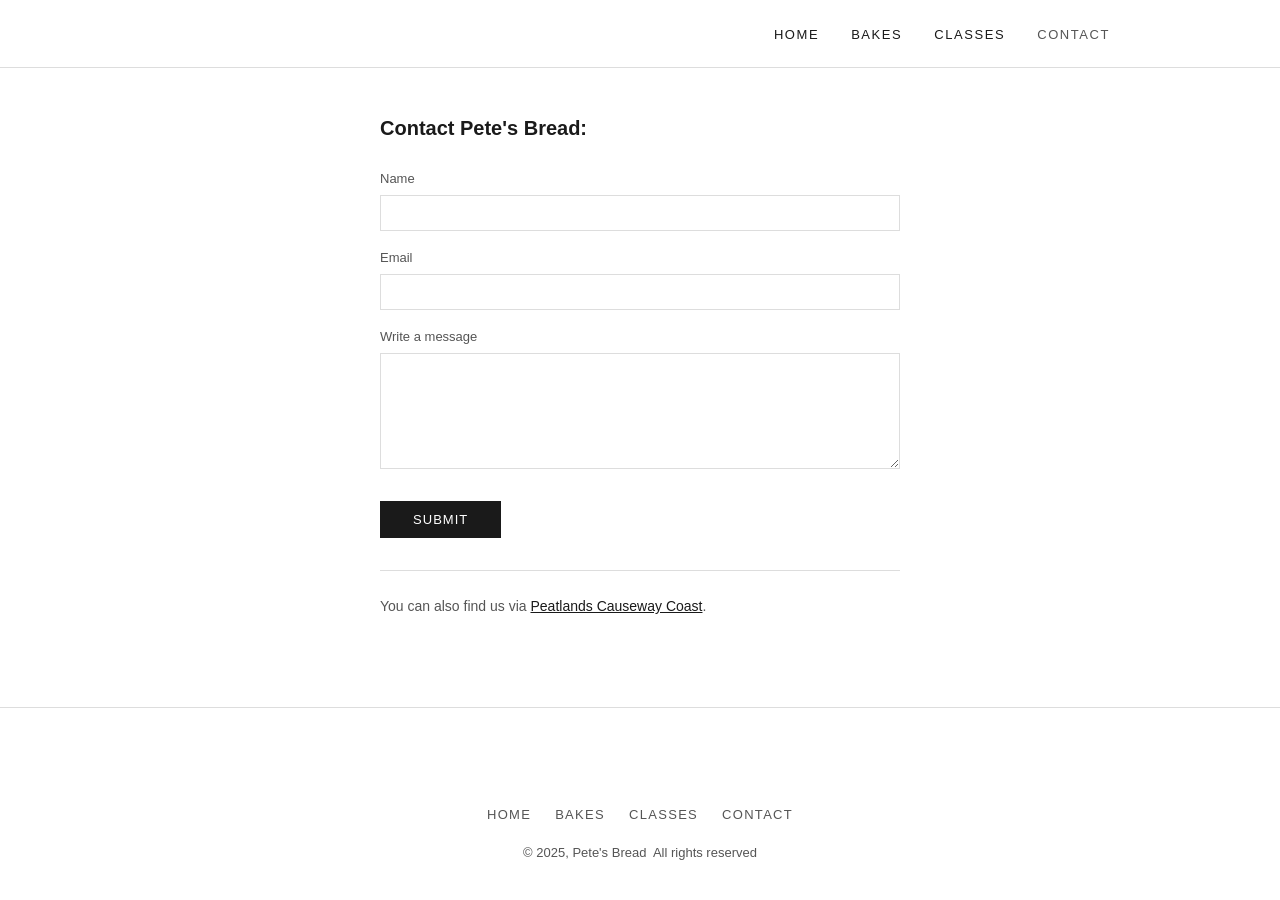
<file: contact.html>
<!DOCTYPE html>
<html lang="en">
<head>
  <meta charset="UTF-8" />
  <meta name="viewport" content="width=device-width, initial-scale=1.0" />
  <title>CONTACT | Pete's Bread</title>
  <meta name="description" content="Contact Pete's Bread microbakery on Northern Ireland's Causeway Coast." />
  <link rel="stylesheet" href="style.css" />
</head>
<body>

  <header class="site-header" id="site-header">
    <nav class="nav-inner">
      <a href="index.html" class="logo-link">
        <img src="images/PB_LOGO.png" alt="Pete's Bread" class="logo-img" />
      </a>
      <button class="hamburger" id="hamburger" aria-label="Open menu">
        <span></span><span></span><span></span>
      </button>
      <ul class="nav-links" id="nav-links">
        <li><a href="index.html">HOME</a></li>
        <li><a href="bakes.html">BAKES</a></li>
        <li><a href="classes.html">CLASSES</a></li>
        <li><a href="contact.html" class="active">CONTACT</a></li>
      </ul>
    </nav>
  </header>

  <div class="page-content">

    <div class="contact-body">
      <h3>Contact Pete's Bread:</h3>

      <!-- Sign up at formspree.io and replace YOUR_FORM_ID with your real form ID -->
      <form action="https://formspree.io/f/YOUR_FORM_ID" method="POST" id="contact-form">
        <div class="form-group">
          <label for="name">Name</label>
          <input type="text" id="name" name="name" required />
        </div>
        <div class="form-group">
          <label for="email">Email</label>
          <input type="email" id="email" name="email" required />
        </div>
        <div class="form-group">
          <label for="message">Write a message</label>
          <textarea id="message" name="message" rows="6" required></textarea>
        </div>
        <button type="submit" class="btn-submit">Submit</button>
        <p class="form-status" id="form-status"></p>
      </form>

      <div class="contact-also">
        <p>You can also find us via <a href="https://www.peatlandscausewaycoast.com/" target="_blank" rel="noopener">Peatlands Causeway Coast</a>.</p>
      </div>
    </div>

  </div>

  <footer class="site-footer">
    <div class="footer-inner">
      <img src="images/PB_LOGO.png" alt="Pete's Bread" class="footer-logo" />
      <nav class="footer-nav">
        <a href="index.html">Home</a>
        <a href="bakes.html">Bakes</a>
        <a href="classes.html">Classes</a>
        <a href="contact.html">Contact</a>
      </nav>
      <p class="footer-copy">&copy; 2025, Pete's Bread&nbsp; All rights reserved</p>
    </div>
  </footer>

  <script src="main.js"></script>
</body>
</html>
</file>
<file: style.css>
/* ========================================
   PETE'S BREAD — STYLESHEET
   Faithful to original Wix site design
   ======================================== */

:root {
  --white:      #ffffff;
  --off-white:  #f9f9f9;
  --black:      #000000;
  --dark:       #1a1a1a;
  --mid-grey:   #555555;
  --light-grey: #e8e8e8;
  --border:     #dddddd;
  --nav-h:      68px;
  --max-w:      980px;
  --transition: 0.25s ease;
}

*, *::before, *::after { box-sizing: border-box; margin: 0; padding: 0; }
html { scroll-behavior: smooth; }

body {
  font-family: 'Helvetica Neue', Helvetica, Arial, sans-serif;
  font-size: 16px;
  line-height: 1.7;
  color: var(--dark);
  background: var(--white);
}

img { display: block; max-width: 100%; height: auto; }
a   { color: inherit; text-decoration: none; }
a:hover { opacity: 0.75; }

h1, h2, h3, h4 {
  font-family: 'Helvetica Neue', Helvetica, Arial, sans-serif;
  font-weight: 700;
  line-height: 1.2;
  color: var(--dark);
}

p { margin-bottom: 1rem; }
p:last-child { margin-bottom: 0; }

/* ========================================
   NAVIGATION
   ======================================== */
.site-header {
  position: fixed;
  top: 0; left: 0; right: 0;
  z-index: 100;
  height: var(--nav-h);
  background: var(--white);
  border-bottom: 1px solid var(--border);
}

.nav-inner {
  display: flex;
  align-items: center;
  justify-content: space-between;
  height: 100%;
  max-width: var(--max-w);
  margin: 0 auto;
  padding: 0 20px;
}

.logo-link { display: flex; align-items: center; }
.logo-img  { height: 52px; width: auto; object-fit: contain; }

.nav-links {
  display: flex;
  list-style: none;
  gap: 2rem;
  align-items: center;
}
.nav-links a {
  font-size: 13px;
  font-weight: 400;
  letter-spacing: 0.12em;
  text-transform: uppercase;
  color: var(--dark);
  transition: color var(--transition);
}
.nav-links a:hover,
.nav-links a.active {
  color: var(--mid-grey);
  opacity: 1;
}

.hamburger {
  display: none;
  flex-direction: column;
  justify-content: space-between;
  width: 24px; height: 16px;
  background: none; border: none;
  cursor: pointer; padding: 0;
}
.hamburger span {
  display: block; height: 1px;
  background: var(--dark);
  transition: var(--transition);
}

@media (max-width: 640px) {
  .hamburger { display: flex; }
  .nav-links {
    position: fixed;
    top: var(--nav-h); left: 0; right: 0;
    background: var(--white);
    flex-direction: column;
    gap: 0; align-items: stretch;
    padding: 0.5rem 0 1.5rem;
    border-bottom: 1px solid var(--border);
    transform: translateY(-110%);
    opacity: 0;
    transition: transform 0.3s ease, opacity 0.25s ease;
    pointer-events: none;
  }
  .nav-links.open {
    transform: translateY(0);
    opacity: 1;
    pointer-events: auto;
  }
  .nav-links li { border-bottom: 1px solid var(--border); }
  .nav-links a  { display: block; padding: 0.9rem 1.25rem; font-size: 13px; }
}

/* ========================================
   PAGE WRAPPER
   ======================================== */
.page-content {
  margin-top: var(--nav-h);
}

.container {
  max-width: var(--max-w);
  margin: 0 auto;
  padding: 0 20px;
}

/* ========================================
   HERO SLIDESHOW
   ======================================== */
.hero {
  position: relative;
  width: 100%;
  overflow: hidden;
}

.hero-slides {
  position: relative;
  width: 100%;
  aspect-ratio: 980/653;
}

.hero-slide {
  position: absolute; inset: 0;
  background-size: cover;
  background-position: center;
  opacity: 0;
  transition: opacity 1s ease;
}
.hero-slide.active { opacity: 1; }

.hero-dots {
  position: absolute;
  bottom: 12px; left: 50%;
  transform: translateX(-50%);
  display: flex; gap: 6px;
  z-index: 3;
}
.hero-dot {
  width: 8px; height: 8px;
  border-radius: 50%;
  background: rgba(255,255,255,0.55);
  border: none; cursor: pointer;
  padding: 0;
  transition: background var(--transition);
}
.hero-dot.active { background: rgba(255,255,255,1); }

/* ========================================
   HERO CAPTION (original Wix tagline above slider)
   ======================================== */
.hero-caption {
  max-width: var(--max-w);
  margin: 0 auto;
  padding: 36px 20px 10px;
  text-align: center;
}
.hero-caption h3 {
  font-size: clamp(15px, 2.2vw, 20px);
  font-weight: 700;
  line-height: 1.5;
  color: var(--dark);
}
.hero-caption h3 a {
  color: inherit;
  text-decoration: underline;
  text-underline-offset: 3px;
}

/* ========================================
   SECTIONS — general
   ======================================== */
.section {
  padding: 48px 0;
  border-top: 1px solid var(--border);
}
.section:first-of-type { border-top: none; }

/* ========================================
   INTRO TEXT BLOCK
   ======================================== */
.intro-block {
  max-width: var(--max-w);
  margin: 0 auto;
  padding: 40px 20px;
  text-align: center;
}
.intro-block p {
  font-size: 16px;
  color: var(--dark);
  max-width: 680px;
  margin: 0 auto;
}

/* ========================================
   FULL WIDTH IMAGE
   ======================================== */
.full-image {
  width: 100%;
  max-width: var(--max-w);
  margin: 0 auto;
  display: block;
}
.full-image img {
  width: 100%;
  display: block;
}

/* ========================================
   TESTIMONIALS
   ======================================== */
.testimonials {
  max-width: var(--max-w);
  margin: 0 auto;
  padding: 40px 20px;
  text-align: center;
}
.testimonials h3 {
  font-size: 20px;
  margin-bottom: 24px;
}
.testimonials blockquote {
  font-size: 16px;
  color: var(--dark);
  margin-bottom: 16px;
  font-style: normal;
}

/* ========================================
   PROCESS SECTION
   ======================================== */
.process {
  max-width: var(--max-w);
  margin: 0 auto;
  padding: 40px 20px;
}
.process h3 {
  font-size: 20px;
  margin-bottom: 16px;
  text-align: center;
}
.process p {
  font-size: 16px;
  color: var(--dark);
  text-align: center;
  max-width: 740px;
  margin: 0 auto 1rem;
}

/* ========================================
   BADGES ROW (Real Bread / Award / Hygiene)
   ======================================== */
.badges {
  max-width: var(--max-w);
  margin: 0 auto;
  padding: 40px 20px;
  display: flex;
  flex-wrap: wrap;
  justify-content: center;
  gap: 48px;
}

.badge {
  display: flex;
  flex-direction: column;
  align-items: center;
  text-align: center;
  max-width: 260px;
  gap: 12px;
}
.badge img {
  object-fit: contain;
}
.badge h3 {
  font-size: 18px;
  margin-bottom: 6px;
}
.badge p {
  font-size: 14px;
  color: var(--mid-grey);
  line-height: 1.6;
}

/* ========================================
   PEATLANDS STAY SECTION
   ======================================== */
.peatlands-stay {
  max-width: var(--max-w);
  margin: 0 auto;
  padding: 40px 20px;
  text-align: center;
}
.peatlands-stay h3 {
  font-size: 20px;
  margin-bottom: 16px;
}
.peatlands-stay p {
  font-size: 16px;
  margin-bottom: 20px;
}
.peatlands-stay img {
  width: 100%;
  margin: 20px auto;
  display: block;
}
.btn-link {
  display: inline-block;
  padding: 10px 28px;
  font-size: 13px;
  font-weight: 400;
  letter-spacing: 0.1em;
  text-transform: uppercase;
  border: 1px solid var(--dark);
  color: var(--dark);
  background: transparent;
  transition: var(--transition);
  cursor: pointer;
}
.btn-link:hover {
  background: var(--dark);
  color: var(--white);
  opacity: 1;
}

/* ========================================
   MEET PETE
   ======================================== */
.meet-pete {
  max-width: var(--max-w);
  margin: 0 auto;
  padding: 40px 20px;
}
.meet-pete h3 {
  font-size: 20px;
  margin-bottom: 20px;
  text-align: center;
}
.meet-pete-inner {
  display: grid;
  grid-template-columns: 1fr 1fr;
  gap: 40px;
  align-items: start;
}
.meet-pete-text p {
  font-size: 15px;
  color: var(--dark);
  margin-bottom: 1rem;
}
.meet-pete-image img {
  width: 100%;
  aspect-ratio: 1;
  object-fit: cover;
}
@media (max-width: 640px) {
  .meet-pete-inner { grid-template-columns: 1fr; }
  .meet-pete-image { order: -1; }
}

/* ========================================
   PAGE HERO (inner pages)
   ======================================== */
.page-hero {
  width: 100%;
  position: relative;
  overflow: hidden;
}
.page-hero img {
  width: 100%;
  max-height: 420px;
  object-fit: cover;
  display: block;
}

/* ========================================
   BAKES / PRODUCTS PAGE
   ======================================== */
.bakes-intro {
  max-width: var(--max-w);
  margin: 0 auto;
  padding: 40px 20px 20px;
  text-align: center;
}
.bakes-intro h4 {
  font-size: 15px;
  font-weight: 400;
  margin-bottom: 8px;
  color: var(--mid-grey);
}

.bakes-grid {
  max-width: var(--max-w);
  margin: 0 auto;
  padding: 20px;
  display: grid;
  grid-template-columns: repeat(auto-fill, minmax(260px, 1fr));
  gap: 32px 24px;
}

.bake-card { display: flex; flex-direction: column; }
.bake-card img {
  width: 100%;
  aspect-ratio: 1;
  object-fit: cover;
  display: block;
}
.bake-card h3 {
  font-size: 15px;
  font-weight: 700;
  margin-top: 10px;
  margin-bottom: 4px;
}
.bake-card p {
  font-size: 14px;
  color: var(--mid-grey);
  margin: 0;
}
.bake-tag {
  display: inline-block;
  font-size: 12px;
  color: var(--mid-grey);
  margin-top: 6px;
  font-style: italic;
}

/* ========================================
   CLASSES PAGE
   ======================================== */
.classes-body {
  max-width: var(--max-w);
  margin: 0 auto;
  padding: 40px 20px;
}
.classes-body h3 { font-size: 20px; margin-bottom: 20px; }
.classes-body p  { font-size: 15px; margin-bottom: 1rem; }
.classes-body a  { color: var(--dark); text-decoration: underline; text-underline-offset: 3px; }

.classes-images {
  max-width: var(--max-w);
  margin: 0 auto;
  padding: 0 20px 40px;
  display: grid;
  grid-template-columns: 1fr 1fr;
  gap: 16px;
}
.classes-images img {
  width: 100%;
  aspect-ratio: 1;
  object-fit: cover;
}
@media (max-width: 480px) {
  .classes-images { grid-template-columns: 1fr; }
}

/* ========================================
   CONTACT PAGE
   ======================================== */
.contact-body {
  max-width: 560px;
  margin: 0 auto;
  padding: 48px 20px;
}
.contact-body h3 { font-size: 20px; margin-bottom: 28px; }

.form-group { margin-bottom: 16px; }
.form-group label {
  display: block;
  font-size: 13px;
  margin-bottom: 5px;
  color: var(--mid-grey);
}
.form-group input,
.form-group textarea {
  width: 100%;
  padding: 9px 12px;
  font-family: inherit;
  font-size: 14px;
  color: var(--dark);
  background: var(--white);
  border: 1px solid var(--border);
  border-radius: 0;
  outline: none;
  transition: border-color var(--transition);
}
.form-group input:focus,
.form-group textarea:focus { border-color: var(--dark); }
.form-group textarea { resize: vertical; }

.btn-submit {
  display: inline-block;
  padding: 10px 32px;
  font-family: inherit;
  font-size: 13px;
  letter-spacing: 0.08em;
  text-transform: uppercase;
  background: var(--dark);
  color: var(--white);
  border: 1px solid var(--dark);
  cursor: pointer;
  transition: var(--transition);
  margin-top: 8px;
}
.btn-submit:hover { background: var(--mid-grey); border-color: var(--mid-grey); }

.form-status {
  margin-top: 12px;
  font-size: 14px;
  color: var(--mid-grey);
}

.contact-also {
  margin-top: 32px;
  padding-top: 24px;
  border-top: 1px solid var(--border);
  font-size: 14px;
  color: var(--mid-grey);
}
.contact-also a { color: var(--dark); text-decoration: underline; }

/* ========================================
   FOOTER
   ======================================== */
.site-footer {
  border-top: 1px solid var(--border);
  padding: 32px 20px;
  margin-top: 40px;
  text-align: center;
}
.footer-inner {
  max-width: var(--max-w);
  margin: 0 auto;
  display: flex;
  flex-direction: column;
  align-items: center;
  gap: 16px;
}
.footer-logo {
  height: 48px;
  width: auto;
  object-fit: contain;
}
.footer-nav {
  display: flex;
  flex-wrap: wrap;
  justify-content: center;
  gap: 0.25rem 1.5rem;
}
.footer-nav a {
  font-size: 13px;
  letter-spacing: 0.1em;
  text-transform: uppercase;
  color: var(--mid-grey);
  transition: color var(--transition);
}
.footer-nav a:hover { color: var(--dark); opacity: 1; }
.footer-copy {
  font-size: 13px;
  color: var(--mid-grey);
}
</file>
